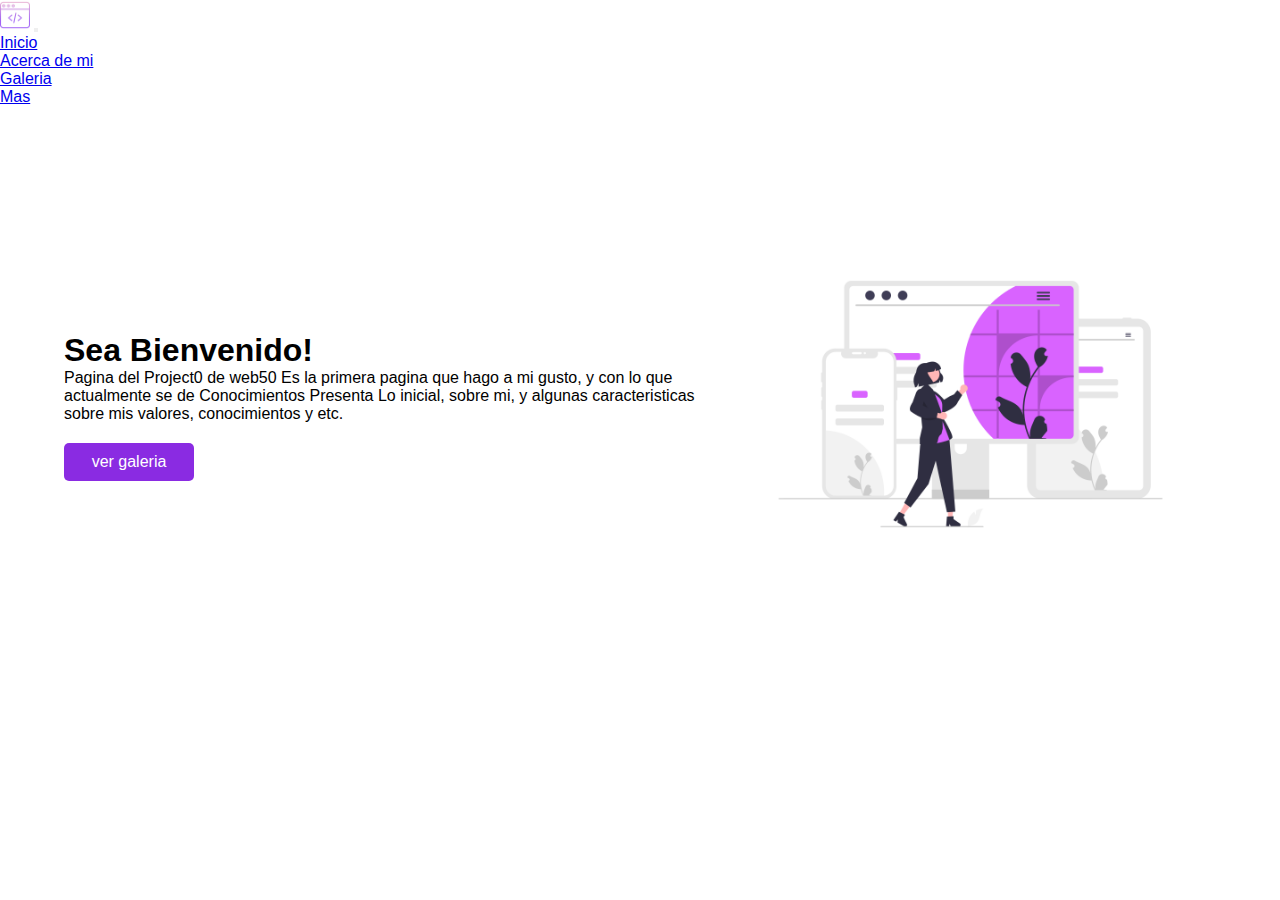
<file: templates/index.html>
<!DOCTYPE html>
<html lang="en">
<head>
    <meta charset="UTF-8">
    <meta http-equiv="X-UA-Compatible" content="IE=edge">
    <meta name="viewport" content="width=device-width, initial-scale=1.0">
    <link rel="stylesheet" href="/static/style.css">
    <!-- CSS only -->
<link href="https://cdn.jsdelivr.net/npm/bootstrap@5.1.3/dist/css/bootstrap.min.css" rel="stylesheet" integrity="sha384-1BmE4kWBq78iYhFldvKuhfTAU6auU8tT94WrHftjDbrCEXSU1oBoqyl2QvZ6jIW3" crossorigin="anonymous">
    <title>Inicio</title>
</head>
<body> 
  
    <!--Navbar-->
    <nav class="navbar navbar-expand-lg navbar-light bg-light">
      <div class="container-fluid">
        <a class="navbar-brand" href="/templates/index.html"><img src="/static/Imagenes/icon-code.png" width="30px"></a>
        <button class="navbar-toggler" type="button" data-bs-toggle="collapse" data-bs-target="#navbarNav" aria-controls="navbarNav" aria-expanded="false" aria-label="Toggle navigation">
          <span class="navbar-toggler-icon"></span>
        </button>
        <div class="collapse navbar-collapse" id="navbarNav">
          <ul class="navbar-nav">
            <li class="nav-item">
              <a class="nav-link active" aria-current="page" href="/templates/index.html">Inicio</a>
            </li>
            <li class="nav-item">
              <a class="nav-link" href="/templates/aboutme.html">Acerca de mi</a>
            </li>
            <li class="nav-item">
              <a class="nav-link" href="/templates/galery.html">Galeria</a>
            </li>
            <li class="nav-item">
              <a class="nav-link" href="/templates/datos.html">Mas</a>
            </li>
          </ul>
        </div>
      </div>
    </nav>  
   
    <!--Contenido principal-->
    <div class="header" header="1">
    <div class="grid">
      <div class="textos-hero  col-md-12 col-lg-6">
     <h1>Sea Bienvenido!</h1><span class="weigth-400"></span>
     <p class="Parrafo">
       Pagina del Project0 de web50
       Es la primera pagina que hago a mi gusto, y con lo que actualmente se de Conocimientos
       Presenta Lo inicial, sobre mi, y algunas caracteristicas sobre mis valores, conocimientos y etc.
     </p>
     <a href="/templates/galery.html" class="cta">ver galeria</a>
   </div>
   <div class="img-hero col-md-12 col-lg-6">
     <img src="/static/Imagenes/port3.png"  class="img" alt="">
   </div>
 </div>
    <!-- JavaScript Bundle with Popper -->
<script src="https://cdn.jsdelivr.net/npm/bootstrap@5.1.3/dist/js/bootstrap.bundle.min.js" integrity="sha384-ka7Sk0Gln4gmtz2MlQnikT1wXgYsOg+OMhuP+IlRH9sENBO0LRn5q+8nbTov4+1p" crossorigin="anonymous"></script>
</body>
</html>
</file>
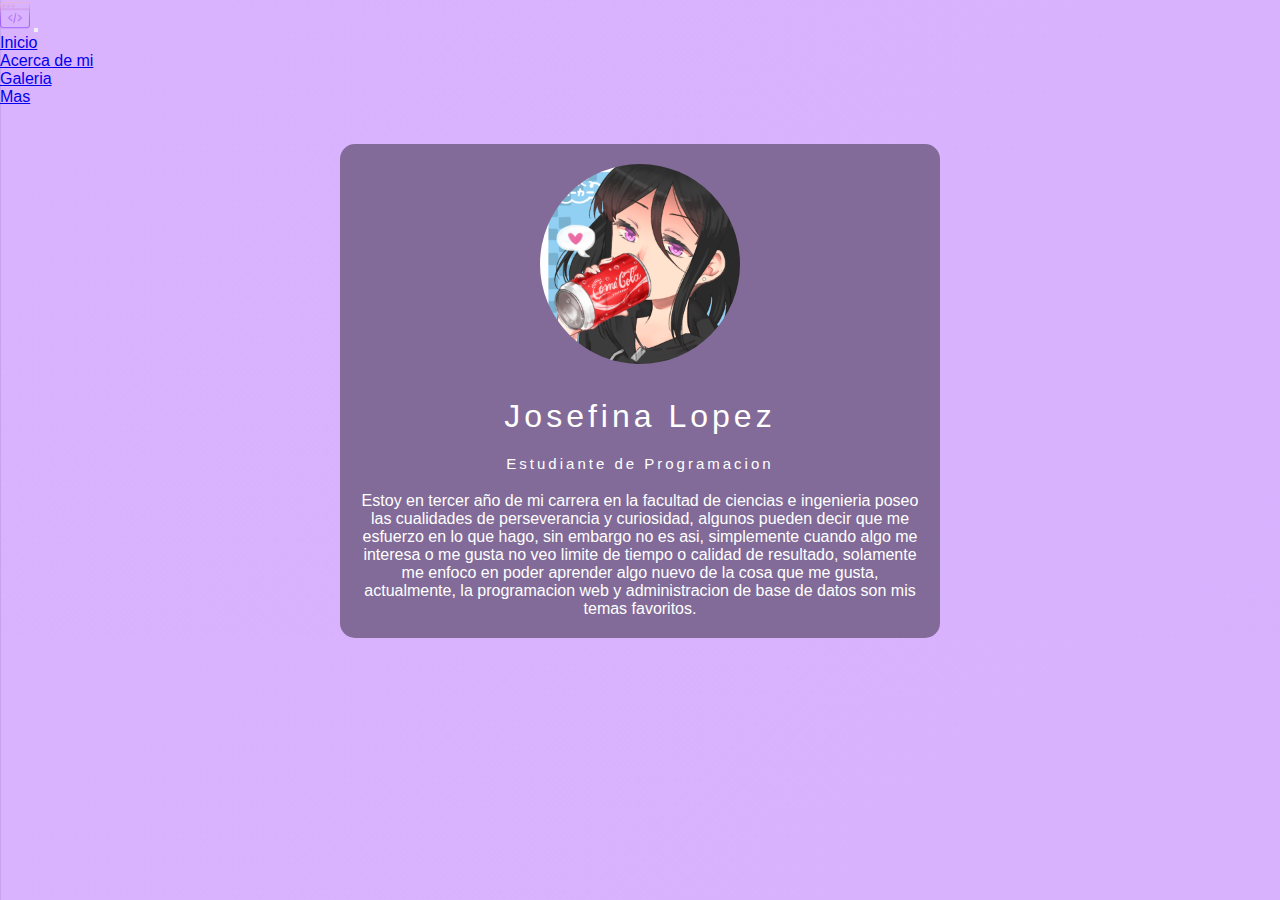
<file: templates/aboutme.html>
<!DOCTYPE html>
<html lang="en">
<head>
    <meta charset="UTF-8">
    <meta http-equiv="X-UA-Compatible" content="IE=edge">
    <meta name="viewport" content="width=device-width, initial-scale=1.0">
    
    <!-- CSS only -->
<link href="https://cdn.jsdelivr.net/npm/bootstrap@5.1.3/dist/css/bootstrap.min.css" rel="stylesheet" integrity="sha384-1BmE4kWBq78iYhFldvKuhfTAU6auU8tT94WrHftjDbrCEXSU1oBoqyl2QvZ6jIW3" crossorigin="anonymous">
    <title>About me</title>
    <link rel="stylesheet" href="/static/style.css">
</head>
<body>

     <!--Navbar-->
     <nav class="navbar navbar-expand-lg navbar-light bg-light">
      <div class="container-fluid">
        <a class="navbar-brand" href="/templates/index.html"><img src="/static/Imagenes/icon-code.png" width="30px"></a>
        <button class="navbar-toggler" type="button" data-bs-toggle="collapse" data-bs-target="#navbarNav" aria-controls="navbarNav" aria-expanded="false" aria-label="Toggle navigation">
          <span class="navbar-toggler-icon"></span>
        </button>
        <div class="collapse navbar-collapse" id="navbarNav">
          <ul class="navbar-nav">
            <li class="nav-item">
              <a class="nav-link active" aria-current="page" href="/templates/index.html">Inicio</a>
            </li>
            <li class="nav-item">
              <a class="nav-link" href="/templates/aboutme.html">Acerca de mi</a>
            </li>
            <li class="nav-item">
              <a class="nav-link" href="/templates/galery.html">Galeria</a>
            </li>
            <li class="nav-item">
              <a class="nav-link" href="/templates/datos.html">Mas</a>
            </li>
          </ul>
        </div>
      </div>
    </nav>  

    <!--Prueba de nuevo estilo de fondo animado XD-->
      <style>
        body{
          background-image: linear-gradient(135deg, #dab3ff,  #a287d3);
        background-size: 5000%;
        animation: animados 10s infinite; 
         
        }
        @keyframes animados{
          0%{
              background-position: 0% 50%;
          }
          50%{
              background-position: 100% 50%;
          }
          100%{
              background-position: 0% 100%;
          }
      }
      </style>
      <body>   
          
     <section>
      <div class="presentation">
        <img src="/static/Imagenes/perfil.png"  class="img-p" width="200" alt="">
        <h1 class="title-p">Josefina Lopez</h1>
        <h2 class="subtitle-p">Estudiante de Programacion</h2>
        <p>Estoy en tercer año de mi carrera en la facultad de ciencias e ingenieria
           poseo las cualidades de perseverancia y curiosidad, algunos pueden decir que me esfuerzo en lo que
           hago, sin embargo no es asi, simplemente cuando algo me interesa o me gusta no veo limite de tiempo 
           o calidad de resultado, solamente me enfoco en poder aprender algo nuevo de la cosa que me gusta, 
           actualmente, la programacion web y administracion de base de datos son mis temas favoritos.
        </p>
      </div>
     </section>
     
  <!-- JavaScript Bundle with Popper -->
<script src="https://cdn.jsdelivr.net/npm/bootstrap@5.1.3/dist/js/bootstrap.bundle.min.js" integrity="sha384-ka7Sk0Gln4gmtz2MlQnikT1wXgYsOg+OMhuP+IlRH9sENBO0LRn5q+8nbTov4+1p" crossorigin="anonymous"></script>  
</body>
</html>
</file>
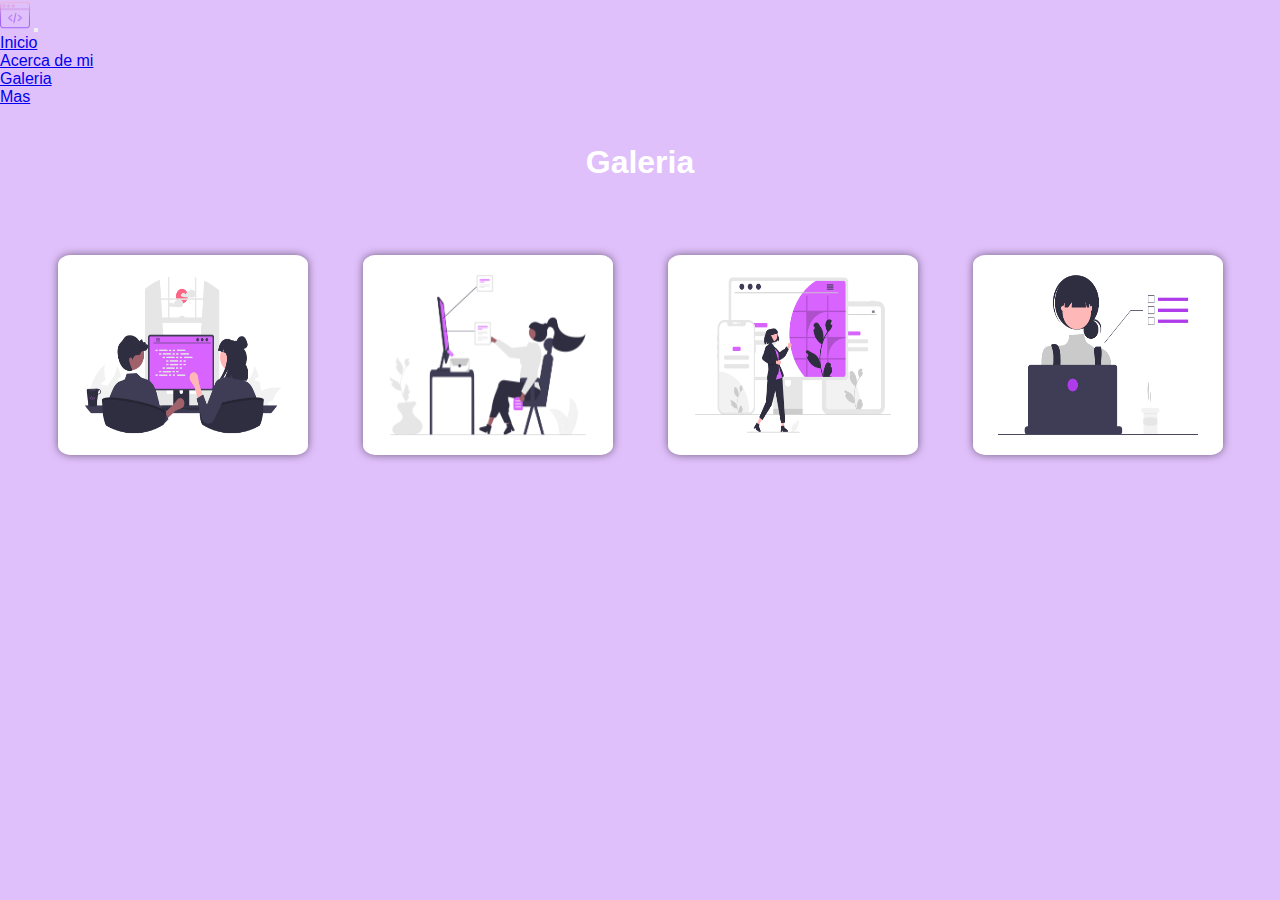
<file: templates/galery.html>
<!DOCTYPE html>
<html lang="en">
<head>
    <meta charset="UTF-8">
    <meta http-equiv="X-UA-Compatible" content="IE=edge">
    <meta name="viewport" content="width=device-width, initial-scale=1.0">
    <!-- CSS only -->
    <link rel="stylesheet" href="/static/style.css">
<link href="https://cdn.jsdelivr.net/npm/bootstrap@5.1.3/dist/css/bootstrap.min.css" rel="stylesheet" integrity="sha384-1BmE4kWBq78iYhFldvKuhfTAU6auU8tT94WrHftjDbrCEXSU1oBoqyl2QvZ6jIW3" crossorigin="anonymous">
    <title>Galeria</title>

      <style>
          body{
            background: #e0c0fb;
          }
      </style>
    
</head>
<body>
     <!--Navbar-->
    <nav class="navbar navbar-expand-lg navbar-light bg-light">
        <div class="container-fluid">
          <a class="navbar-brand" href="/templates/index.html"><img src="/static/Imagenes/icon-code.png" width="30px"></a>
          <button class="navbar-toggler" type="button" data-bs-toggle="collapse" data-bs-target="#navbarNav" aria-controls="navbarNav" aria-expanded="false" aria-label="Toggle navigation">
            <span class="navbar-toggler-icon"></span>
          </button>
          <div class="collapse navbar-collapse" id="navbarNav">
            <ul class="navbar-nav">
              <li class="nav-item">
                <a class="nav-link active" aria-current="page" href="/templates/index.html">Inicio</a>
              </li>
              <li class="nav-item">
                <a class="nav-link" href="/templates/aboutme.html">Acerca de mi</a>
              </li>
              <li class="nav-item">
                <a class="nav-link" href="/templates/galery.html">Galeria</a>
              </li>
              <li class="nav-item">
                <a class="nav-link" href="/templates/datos.html">Mas</a>
              </li>
            </ul>
          </div>
        </div>
      </nav>  
     <!--Galeria-->
     <h1 id="Titulo-g">Galeria</h1>
     <ul class="galeria">
     
       <li><a href="#img1"><img src="/static/Imagenes/port1.png"></a></li>
       <li><a href="#img2"><img src="/static/Imagenes/port2.png"></a></li>
       <li><a href="#img3"><img src="/static/Imagenes/port3.png"></a></li>
       <li><a href="#img4"><img src="/static/Imagenes/port4.png"></a></li>
     </ul>
      
      <!--Modals de galeria-->
      <div class="modal" id="img1">
       <h3> Imagen 1 </h3>
       <div class="imagen">
         <a href="#img1"><h3> << </h3></a>
        <a href=""> <img src="/static/Imagenes/port1.png"></a>
         <a href="#img2"><h3> >> </h3></a>
       </div>
       <a class="cerrar" href="">x</a>
      </div>

      <div class="modal" id="img2">
        <h3> Imagen 2 </h3>
        <div class="imagen">
          <a href="#img1"><h3> << </h3></a>
         <a href=""> <img src="/static/Imagenes/port2.png"></a>
          <a href="#img3"><h3> >> </h3></a>
        </div>
        <a class="cerrar" href="">x</a>
       </div>

       <div class="modal" id="img3">
        <h3> Imagen 3 </h3>
        <div class="imagen">
          <a href="#img2"><h3> << </h3></a>
         <a href=""> <img src="/static/Imagenes/port3.png"></a>
          <a href="#img4"><h3> >> </h3></a>
        </div>
        <a class="cerrar" href="">x</a>
       </div>

       <div class="modal" id="img4">
        <h3> Imagen 4 </h3>
        <div class="imagen">
          <a href="#img3"><h3> << </h3></a>
         <a href=""> <img src="/static/Imagenes/port4.png"></a>
          <a href="#img4"><h3> >> </h3></a>
        </div>
        <a class="cerrar" href="">x</a>
       </div>   
  <!-- JavaScript Bundle with Popper -->
<script src="https://cdn.jsdelivr.net/npm/bootstrap@5.1.3/dist/js/bootstrap.bundle.min.js" integrity="sha384-ka7Sk0Gln4gmtz2MlQnikT1wXgYsOg+OMhuP+IlRH9sENBO0LRn5q+8nbTov4+1p" crossorigin="anonymous"></script>  
</body>
</html>
</file>
<file: static/style.css>
.imagen, .galeria, .items {
  display: flex;
}

* {
  margin: 0;
  padding: 0;
  box-sizing: border-box;
  font-family: Arial, Helvetica, sans-serif;
}

div[header="1"] {
  height: 600px;
}
div[header="1"] .grid {
  padding-top: 40px;
  width: 90%;
  max-width: 1100%;
  height: 100%;
  margin: auto;
  gap: 10px;
  overflow: hidden;
  align-items: center;
}
div[header="1"] .grid .weight-400 {
  font-weight: 400;
}

/* index */
div > .Parrafo {
  margin-bottom: 20px;
}

.img-hero {
  width: 100%;
  height: auto;
  grid-column: 5/13;
}

.img {
  width: 100%;
  max-width: 400%;
}

.cta {
  width: 130px;
  background-color: blueviolet;
  color: #fff;
  display: inline-block;
  text-align: center;
  padding: 10px 0;
  border-radius: 5px;
  text-decoration: none;
}

/* Lo demas xd*/
.items {
  grid-column: 1/-1;
  width: 100%;
  min-height: 100vh;
  justify-content: space-evenly;
  align-items: center;
  flex-wrap: wrap;
  min-width: 200px;
  flex: 1;
}

.item {
  width: 25%;
  background: #fff;
  box-shadow: 0 0 9px rgba(0, 0, 0, 0.5);
  overflow: hidden;
  height: 250px;
  padding: 20px 10px;
  text-align: center;
  border-radius: 10px;
}

.texto-card {
  padding: 2px;
  text-align: start;
}

#postion {
  background: linear-gradient(#e0c0fb, #a46cc4);
  min-height: 100vh;
}
#postion .grid {
  min-height: 100vh;
}

/*  About me*/
.presentation {
  width: 600px;
  background: rgba(0, 0, 0, 0.4);
  margin: 0 auto;
  margin-top: 3%;
  padding: 20px;
  border-radius: 15px;
  color: white;
  text-align: center;
  max-width: 1000vh;
  overflow: hidden;
}

.title-p {
  /* font-size:3vw; */
  letter-spacing: 4px;
  font-weight: 100;
  margin: 30px 0 20px;
}

.subtitle-p {
  font-size: 15px;
  letter-spacing: 3px;
  font-weight: 100;
  margin-bottom: 20px;
}

.img-p {
  border-radius: 50%;
  text-align: center;
}

/*Galeria*/
#Titulo-g {
  color: white;
  text-align: center;
  padding: 3%;
}

.galeria {
  width: 100%;
  height: 100%;
  margin: auto;
  list-style: none;
  padding: 30px;
  box-sizing: border-box;
  flex-wrap: wrap;
  justify-content: space-around;
}

.galeria li {
  margin: 5px;
}

.galeria img {
  width: 250px;
  height: 200px;
  border-radius: 5%;
  box-shadow: 0 0 9px rgba(0, 0, 0, 0.5);
}

/*estilos de modal*/
.modal {
  display: none;
}

.modal:target {
  display: block;
  position: fixed;
  background: rgba(170, 56, 236, 0.726);
  top: 0;
  left: 0;
  width: 100%;
  height: 100%;
}

.modal a {
  text-decoration: none;
  padding: 2%;
}

.modal h3 {
  color: white;
  font-size: 35px;
  text-align: center;
  margin: 20px 0;
  padding: 5%;
  text-decoration: none;
}

.imagen {
  width: 100%;
  height: 40%;
  justify-content: center;
  align-items: center;
}

.img a {
  color: #ffff;
  font-size: 40px;
  text-decoration: none;
  margin: 0 10px;
}

.img a:nth-child(2) {
  margin: 0;
  height: 100%;
  flex-shrink: 2;
}

.imagen img {
  width: 600px;
  border-radius: 2%;
  height: 250%;
  max-width: 100%;
  box-shadow: 0 0 9px rgba(0, 0, 0, 0.5);
  box-sizing: border-box;
}

.cerrar {
  display: block;
  width: 25px;
  height: 25px;
  margin: auto;
  text-align: center;
  text-decoration: none;
  font-size: 50px;
  color: #f8f4f4;
  padding: 5px;
  border-radius: 50%;
  line-height: 200px;
}

/* Responsivo*/
@media screen and (max-width: 800px) {
  .grid {
    grid-gap: 30px;
  }

  .img-hero, .textos-hero {
    grid-column: 1/-1;
  }

  .img-hero {
    text-align: center;
    height: auto;
  }

  .texto-hero {
    margin-top: 40px;
  }

  .item {
    width: 70%;
    margin: 15px 0;
    height: auto;
    padding: 10px 0;
  }

  .presentation {
    width: 400px;
  }
}
@media screen and (min-width: 800px) {
  div[header="1"] .grid {
    display: flex;
    justify-content: space-between;
    padding-top: 0;
  }
}

/*# sourceMappingURL=style.css.map */
</file>
